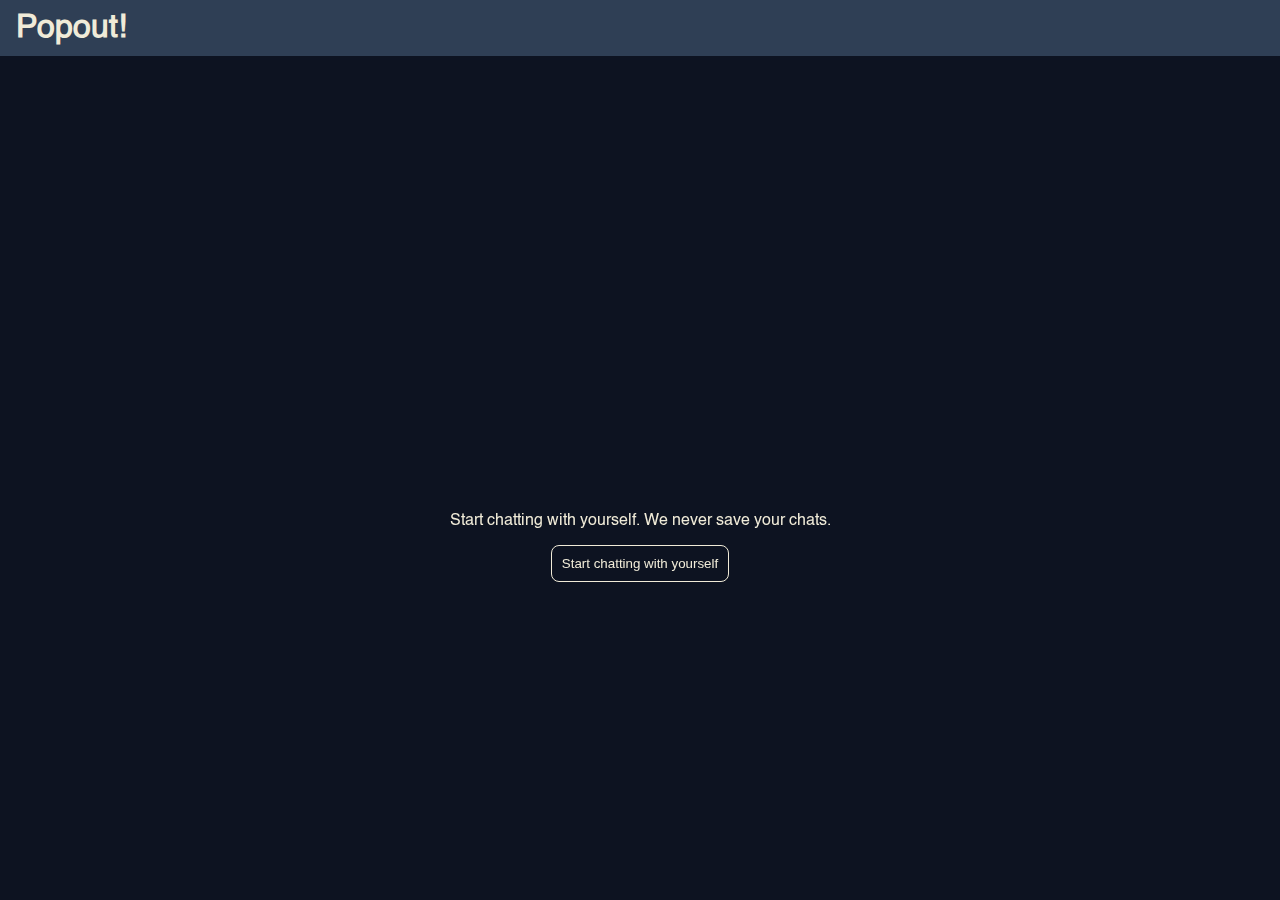
<file: index.html>
<!doctype html>
<html>
    <head>
        <title>Popout!</title>
        <link rel="icon" type="image/jpeg" href="favicon.png">
        <link rel="stylesheet" href="styles.css">
        <meta name="viewport" content="width=device-width, initial-scale=1.0">
    </head>
    
    <body>
        <header>
            <b>Popout!</b>
        </header>
        
        <main>
            <div class="headerSpaceout"></div>
            <div class="middle">
                <p id="startMessage">Start chatting with yourself. We never save your chats.</p><br>
                <button class="start" id="start" onclick="loading()">Start chatting with yourself</button>
            </div>
        </main>
        
        <script src="loading.js"></script>
    </body>
</html>
</file>
<file: styles.css>
@font-face {
    font-family: 'Helvetica';
    src: url('../fonts/Helvetica.ttf') format('truetype'),
         url('../fonts/Helvetica-Bold.ttf') format('truetype');
    font-weight: normal;
    font-kerning: normal;
}
@keyframes fade-out {
    from { opacity: 100% }
    to { opacity: 0% }
}
@keyframes fade-in-up {
    from { opacity: 0%; transform: translateY(10px) }
    to { opacity: 100%; transform: translateX(0px) }
}

* { margin: 0; padding: 0; box-sizing: border-box }
html, body { height: 100%; background-color: #0D1321; font-family: Helvetica }
header {
    position: fixed;
    top: 0;
    display: inline-block;
    background-color: #2F3F55;
    color: #F0EBD8;
    font-size: 2em;
    font-family: Helvetica;
    padding: 12px;
    padding-left: 16px;
    width: 100%;
    z-index: 5;
    box-sizing: border-box;
}
main { padding: 10px }
.middle {
    position: fixed;
    left: 0;
    right: 0;
    text-align: center;
    margin-top: 50dvh;
}
.start {
    background-color: transparent;
    outline: none;
    color: #F0EBD8;
    border: 1px solid #F0EBD8;
    border-radius: 8px;
    padding: 10px;
    cursor: pointer;
}
.start:active { background-color: #1D2D44 }
p { color: #F0EBD8; text-decoration: none }

.back {
    display: inline-block;
    background-color: transparent;
    border: none;
    color: #F0EBD8;
    font-size: 30px !important;
    line-height: 1;
    vertical-align: middle;
    cursor: pointer;
}
.back:hover { color: #D0C9B6 }
.headerSpaceout { padding-top: 53px; }
.bottomSpaceout { padding-bottom: 60px; }
.messageEncrypt {
    background-color: #1D2D44;
    top: 64px;
    width: fit-content;
    margin-left: auto;
    margin-right: auto;
    text-align: center;
    color: #F0EBD8;
    font-size: 12px;
    padding: 8px;
    border-radius: 0.35em;
    margin-bottom: 10px;
}
.message {
    display: block;
    background-color: #1D2D44;
    color: #F0EBD8;
    word-break: break-word;
    width: 100%;
    overflow-y: auto;
    overflow: hidden;
    padding: 10px;
    border-radius: 0.5em;
    margin-bottom: 10px;
    animation: fade-in-up 0.6s ease-out;
}
img.message { display: block; background: none; width: 40%; height: auto; margin-left: auto; margin-right: auto; }
.alert {
    display: block;
    position: fixed;
    width: fit-content;
    bottom: 90px;
    left: 50%;
    transform: translateX(-50%);
    padding: 8px;
    background-color: #2F3F55;
    z-index: 100;
    border-radius: 0.5em;
    text-align: center;
    color: #F0EBD8;
}
.alert.hide { animation: fade-out 1.1s ease-out }
.fulldisplay {
    display: block;
    position: fixed;
    box-sizing: border-box;
    text-align: center;
    top: 0;
    width: 100dvw;
    height: 100dvh;
    padding: 10px;
    padding-top: 50dvh;
    z-index: 80;
    background-color: #1D2D44;
    color: #F0EBD8;
}
.adminPanel {
    display: none;
    background: linear-gradient(#0D1321, #1D2D44);
    box-sizing: border-box;
    color: #F0EBD8;
    border: 1px solid #F0EBD8;
    box-shadow: 0 0 12px #F0EBD8;
    position: fixed;
    top: 12dvh;
    left: 5dvw;
    right: 5dvw;
    z-index: 5000;
    border-radius: 10px;
    padding: 15px;
    word-break: break-word;
}
.slideDown {
    display: none;
    position: fixed;
    right: 9px;
    bottom: 96px;
    height: 32px;
    z-index: 10;
    width: auto;
    place-items: center;
    background-color: #2F3F55;
    color: #F0EBD8;
    font-size: 1.3em;
    border-radius: 100%;
    aspect-ratio: 1;
    cursor: pointer;
    border: none;
}
.inputandsend {
    display: flex;
    justify-content: center;
    align-items: flex-start;
    background-color: #0D1321;
    position: fixed;
    bottom: 0;
    height: 57px;
    width: 100%;
    padding-top: 5px;
    padding-bottom: 5px;
    z-index: 15;
}
.stickerPop { bottom: 40dvh }
#stickerIcon {
    display: grid;
    position: fixed;
    font-size: 30px !important;
    left: 4px;
    margin-top: 4px;
    place-items: center;
    text-align: center;
    vertical-align: middle;
    padding: 6px;
    color: #F0EBD8;
    aspect-ratio: 1;
    border-radius: 100%;
    cursor: pointer;
}
.fa-regular.fa-keyboard { margin-top: 2px !important }
#stickerIcon:active { color: #D0C9B6; background-color: #3F4F66 }
.stickerContainer {
    display: none;
    position: fixed;
    box-sizing: border-box;
    overflow: auto;
    justify-content: flex-start;
    align-items: flex-start;
    flex-wrap: wrap;
    width: 100%;
    height: 39dvh;
    padding: 10px;
    bottom: 0;
    background-color: #1D2D44;
}
.stickerList {
    width: 22.5dvw;
    height: 22.5dvw;
    margin: 0;
    margin-left: auto;
    margin-right: auto;
    padding: 5px;
    cursor: pointer;
}
#textInput {
    box-sizing: border-box;
    background-color: #1D2D44;
    color: #F0EBD8;
    font-family: Helvetica;
    resize: none;
    width: 100%;
    height: 100%;
    padding: 10px;
    padding-top: 5px;
    padding-left: 50px;
    padding-right: 13px;
    font-size: 1.1rem;
    border-radius: 20px;
    outline: none;
    border: none;
}
#textInput::placeholder { color: #F0EBD8; opacity: 50% }
#textSubmit {
    display: grid;
    margin: 0;
    padding-right: 3px;
    width: auto;
    height: 100%;
    place-items: center;
    text-align: center;
    background-color: #3E5C76;
    color: #F0EBD8;
    font-size: 1.5em;
    border-radius: 100%;
    aspect-ratio: 1;
    border: none;
    cursor: pointer;
}
#textSubmit:active, #textSubmit:hover { background-color: #1D2D44 }

@media (min-width: 768px) {
    .start:hover { background-color: #1D2D44 }
    .message { width: 60%; height: auto; margin-left: auto; margin-right: auto; }
    img.message { width: 20% }
    .inputandsend {width: 60%; left: 20%; right: 20%; }
    #stickerIcon { left: 20% }
    .stickerList { width: 8em; height: 8em }
}
</file>
